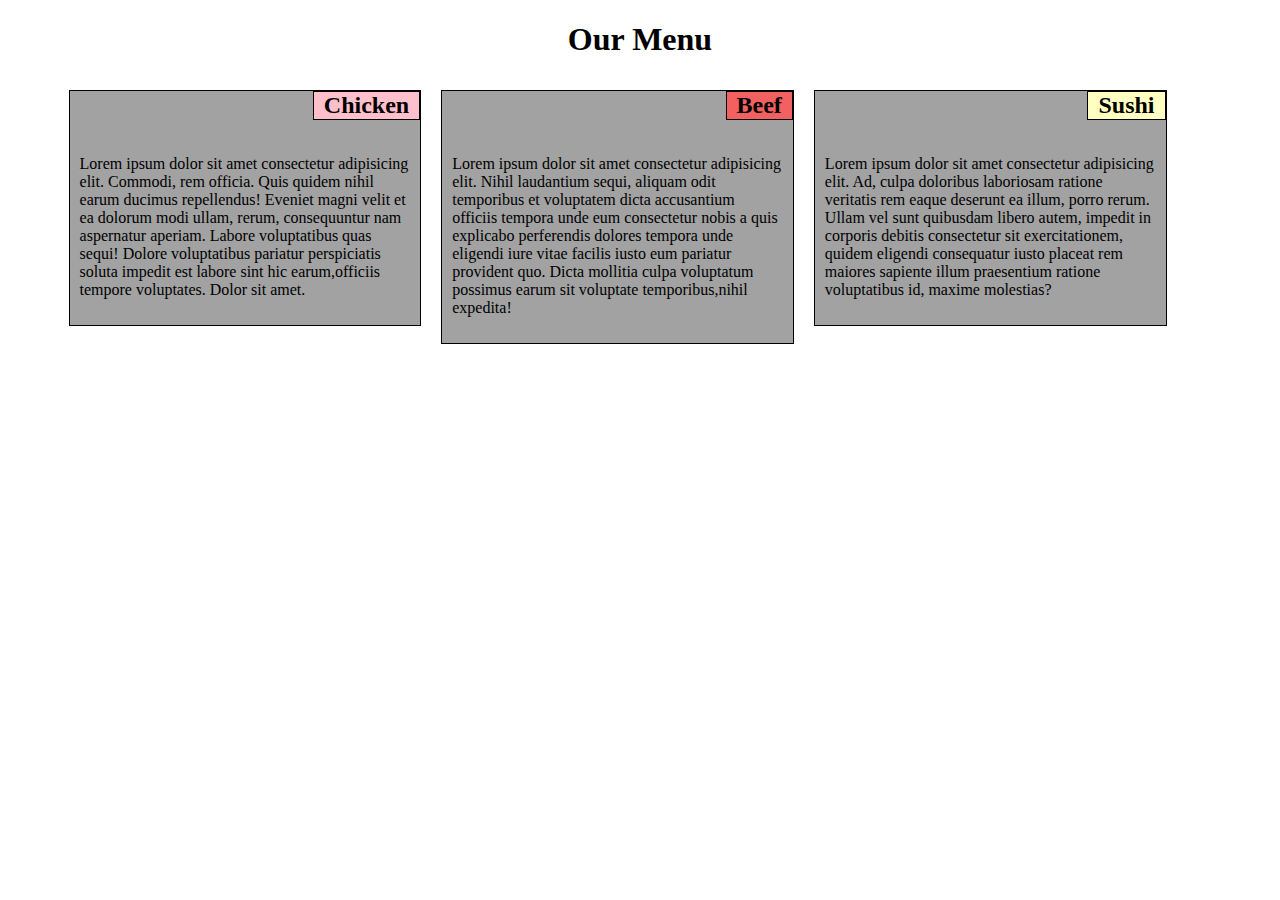
<file: Module-2solution/index.html>
<!DOCTYPE html>
<html lang="en">
<head>
    <meta charset="UTF-8">
    <meta name="viewport" content="width=device-width, initial-scale=1">
    <title>Module-2 Solution</title>
    <link rel="stylesheet" href="style.css">
</head>
<body>
    <h1>Our Menu</h1>
    <div class="container">
            
            <div class="col-1">
                <h2><span id="t1">Chicken</span></h2><br>
              <p>Lorem ipsum dolor sit amet consectetur adipisicing elit. Commodi, rem officia. Quis quidem nihil earum ducimus repellendus! Eveniet magni velit et ea dolorum modi ullam, rerum, consequuntur nam aspernatur aperiam. Labore voluptatibus quas sequi! Dolore voluptatibus pariatur perspiciatis soluta impedit est labore sint hic earum,officiis tempore voluptates. Dolor sit amet. </p></div>
            <div class="col-2">
                <h2><span id="t2">Beef</span></h2><br>
               <p>Lorem ipsum dolor sit amet consectetur adipisicing elit. Nihil laudantium sequi, aliquam odit temporibus et voluptatem dicta accusantium officiis tempora unde eum consectetur nobis a quis explicabo perferendis dolores tempora unde eligendi iure vitae facilis iusto  eum pariatur provident quo. Dicta mollitia culpa voluptatum possimus earum sit voluptate temporibus,nihil expedita!</p></div>

            <div class="col-3">
                <h2><span id="t3">Sushi</span></h2><br>
                <p>Lorem ipsum dolor sit amet consectetur adipisicing elit. Ad, culpa doloribus laboriosam ratione veritatis rem eaque deserunt ea illum, porro rerum. Ullam vel sunt quibusdam libero autem, impedit in corporis debitis consectetur sit exercitationem, quidem eligendi consequatur iusto placeat rem maiores sapiente illum praesentium ratione voluptatibus id, maxime molestias?</p>
            </div>
    </div>
            
</body>
</html>
</file>
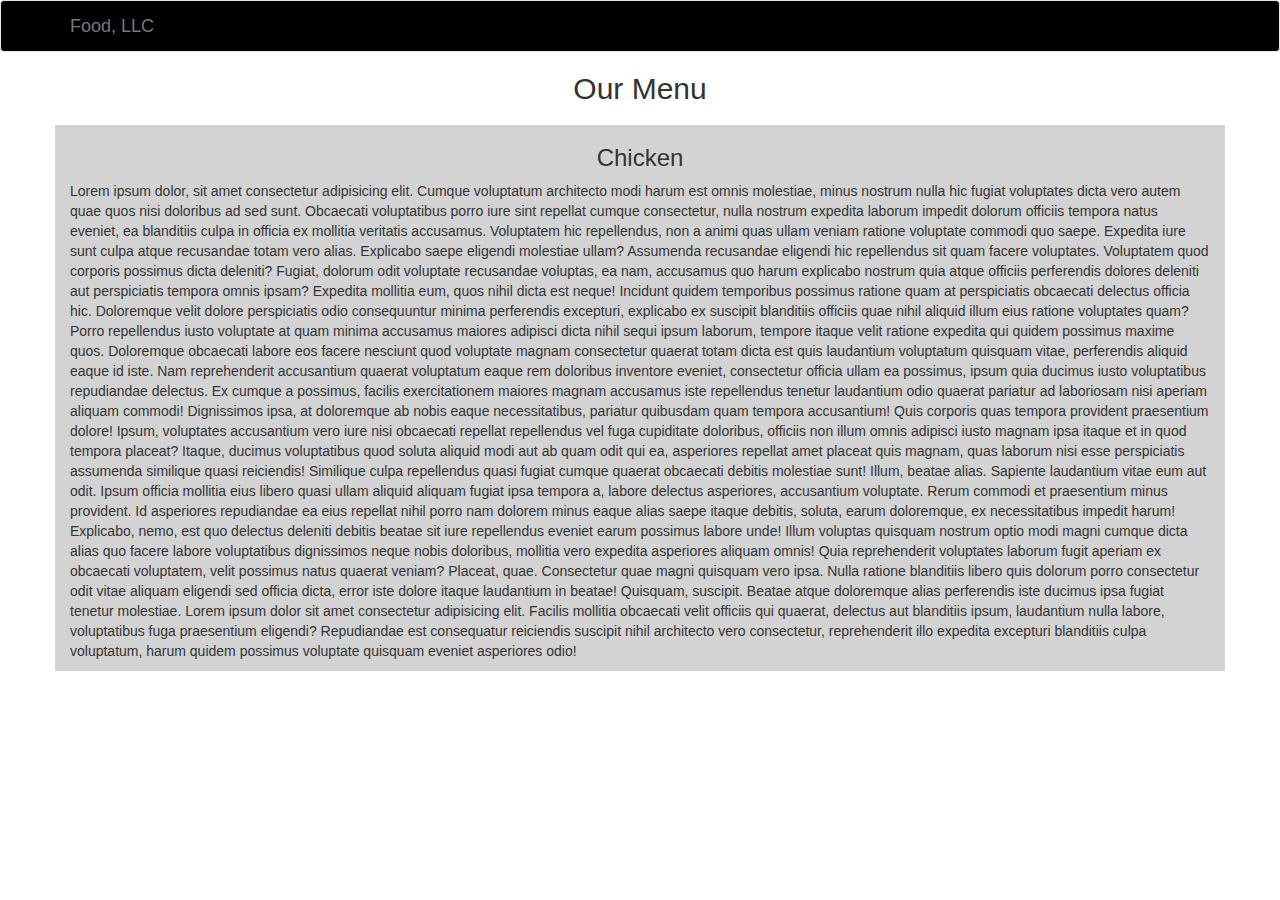
<file: Module-3 solution/index.html>
<!doctype html>
<html lang="en">
<head>
  <meta charset="utf-8">
  <meta name="viewport" content="width=device-width, initial-scale=1">
  <!-- Bootstrap CSS -->
  <link rel="stylesheet" href="https://maxcdn.bootstrapcdn.com/bootstrap/3.3.7/css/bootstrap.min.css">
 <link rel="stylesheet" href="styles.css">
</head>
<body>
  <nav class="navbar navbar-default">
    <div class="container">
      <div class="navbar-header">
        <button type="button" class="navbar-toggle collapsed" data-toggle="collapse" data-target="#navbarMenu">
          <span class="sr-only">Toggle navigation</span>
          <span class="icon-bar"></span>
          <span class="icon-bar"></span>
          <span class="icon-bar"></span>
        </button>
        <a class="navbar-brand" href="#">Food, LLC</a>
      </div>
      <div class="collapse navbar-collapse" id="navbarMenu">
        <!-- Mobile view dropdown menu -->
        <ul class="nav navbar-nav visible-xs">
              <li class="nav-item"><a href="#">Chicken</a></li>
              <li class="nav-item"><a href="#">Beef</a></li>
              <li class="nav-item"><a href="#">Sushi</a></li>
            </ul>
        </div>
    </div>
  </nav>
  <h2 class="text-center menu-text">Our Menu</h2>
  <div class="container">
      <div class="row">
          <div class="col-xs-12  tall-section">
          <h3 class="text-center">Chicken</h3>
          <p>Lorem ipsum dolor, sit amet consectetur adipisicing elit. Cumque voluptatum architecto modi harum est omnis molestiae, minus nostrum nulla hic fugiat voluptates dicta vero autem quae quos nisi doloribus ad sed sunt. Obcaecati voluptatibus porro iure sint repellat cumque consectetur, nulla nostrum expedita laborum impedit dolorum officiis tempora natus eveniet, ea blanditiis culpa in officia ex mollitia veritatis accusamus. Voluptatem hic repellendus, non a animi quas ullam veniam ratione voluptate commodi quo saepe. Expedita iure sunt culpa atque recusandae totam vero alias. Explicabo saepe eligendi molestiae ullam? Assumenda recusandae eligendi hic repellendus sit quam facere voluptates. Voluptatem quod corporis possimus dicta deleniti? Fugiat, dolorum odit voluptate recusandae voluptas, ea nam, accusamus quo harum explicabo nostrum quia atque officiis perferendis dolores deleniti aut perspiciatis tempora omnis ipsam? Expedita mollitia eum, quos nihil dicta est neque! Incidunt quidem temporibus possimus ratione quam at perspiciatis obcaecati delectus officia hic. Doloremque velit dolore perspiciatis odio consequuntur minima perferendis excepturi, explicabo ex suscipit blanditiis officiis quae nihil aliquid illum eius ratione voluptates quam? Porro repellendus iusto voluptate at quam minima accusamus maiores adipisci dicta nihil sequi ipsum laborum, tempore itaque velit ratione expedita qui quidem possimus maxime quos. Doloremque obcaecati labore eos facere nesciunt quod voluptate magnam consectetur quaerat totam dicta est quis laudantium voluptatum quisquam vitae, perferendis aliquid eaque id iste. Nam reprehenderit accusantium quaerat voluptatum eaque rem doloribus inventore eveniet, consectetur officia ullam ea possimus, ipsum quia ducimus iusto voluptatibus repudiandae delectus. Ex cumque a possimus, facilis exercitationem maiores magnam accusamus iste repellendus tenetur laudantium odio quaerat pariatur ad laboriosam nisi aperiam aliquam commodi! Dignissimos ipsa, at doloremque ab nobis eaque necessitatibus, pariatur quibusdam quam tempora accusantium! Quis corporis quas tempora provident praesentium dolore! Ipsum, voluptates accusantium vero iure nisi obcaecati repellat repellendus vel fuga cupiditate doloribus, officiis non illum omnis adipisci iusto magnam ipsa itaque et in quod tempora placeat? Itaque, ducimus voluptatibus quod soluta aliquid modi aut ab quam odit qui ea, asperiores repellat amet placeat quis magnam, quas laborum nisi esse perspiciatis assumenda similique quasi reiciendis! Similique culpa repellendus quasi fugiat cumque quaerat obcaecati debitis molestiae sunt! Illum, beatae alias. Sapiente laudantium vitae eum aut odit. Ipsum officia mollitia eius libero quasi ullam aliquid aliquam fugiat ipsa tempora a, labore delectus asperiores, accusantium voluptate. Rerum commodi et praesentium minus provident. Id asperiores repudiandae ea eius repellat nihil porro nam dolorem minus eaque alias saepe itaque debitis, soluta, earum doloremque, ex necessitatibus impedit harum! Explicabo, nemo, est quo delectus deleniti debitis beatae sit iure repellendus eveniet earum possimus labore unde! Illum voluptas quisquam nostrum optio modi magni cumque dicta alias quo facere labore voluptatibus dignissimos neque nobis doloribus, mollitia vero expedita asperiores aliquam omnis! Quia reprehenderit voluptates laborum fugit aperiam ex obcaecati voluptatem, velit possimus natus quaerat veniam? Placeat, quae. Consectetur quae magni quisquam vero ipsa. Nulla ratione blanditiis libero quis dolorum porro consectetur odit vitae aliquam eligendi sed officia dicta, error iste dolore itaque laudantium in beatae! Quisquam, suscipit. Beatae atque doloremque alias perferendis iste ducimus ipsa fugiat tenetur molestiae. Lorem ipsum dolor sit amet consectetur adipisicing elit. Facilis mollitia obcaecati velit officiis qui quaerat, delectus aut blanditiis ipsum, laudantium nulla labore, voluptatibus fuga praesentium eligendi? Repudiandae est consequatur reiciendis suscipit nihil architecto vero consectetur, reprehenderit illo expedita excepturi blanditiis culpa voluptatum, harum quidem possimus voluptate quisquam eveniet asperiores odio! </p>
          </div>
      </div>
  </div>
  <!-- Bootstrap JavaScript (jQuery and Bootstrap JS) -->
  <script src="https://code.jquery.com/jquery-3.2.1.min.js"></script>
  <script src="https://maxcdn.bootstrapcdn.com/bootstrap/3.3.7/js/bootstrap.min.js"></script>
</body>
</html>
</file>
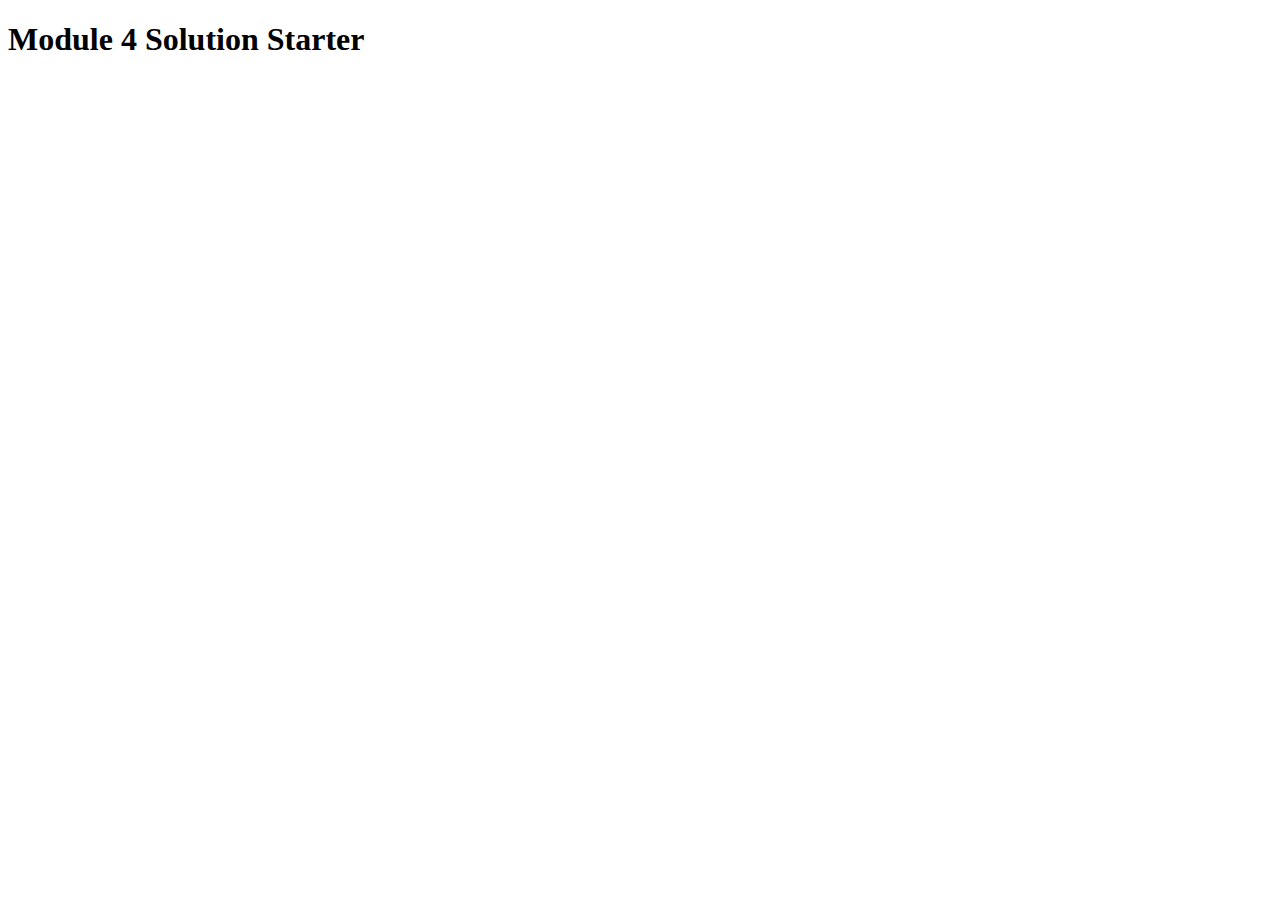
<file: Module-4 Solution/index.html>
<!DOCTYPE html>
<html>
<head>
  <meta charset="utf-8">
  <title></title>
  <script src="SpeakHello.js"></script>
  <script src="SpeakGoodBye.js"></script>
  <script src="script.js"></script>
</head>
<body>
  <h1>Module 4 Solution Starter</h1>
</body>
</html>
</file>
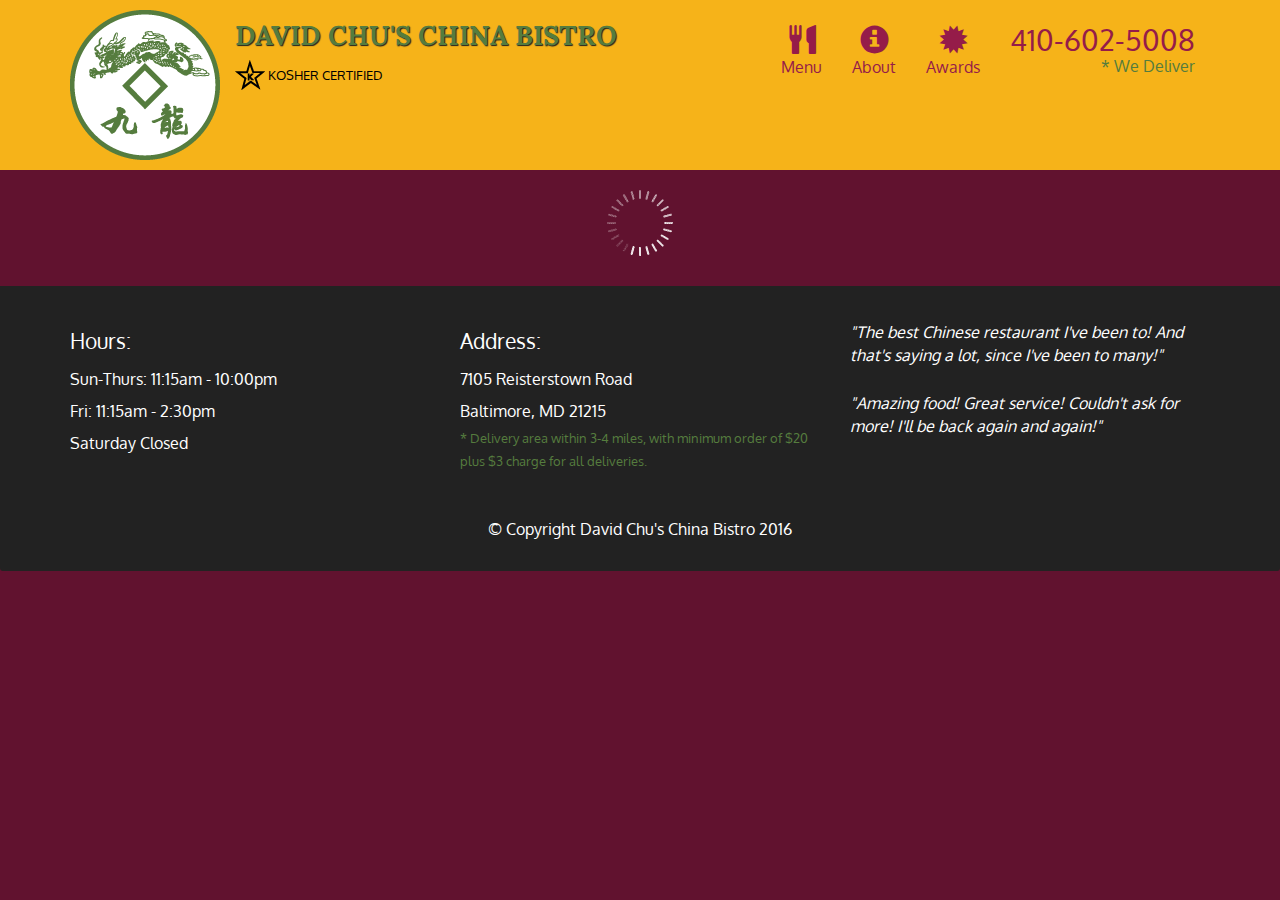
<file: Module-5 Solution/index.html>
<!doctype html>
<html lang="en">
  <head>
    <meta charset="utf-8">
    <meta http-equiv="X-UA-Compatible" content="IE=edge">
    <meta name="viewport" content="width=device-width, initial-scale=1">
    <title>David Chu's China Bistro</title>
    <link rel="stylesheet" href="css/bootstrap.min.css">
    <link rel="stylesheet" href="css/styles.css">
    <link href='https://fonts.googleapis.com/css?family=Oxygen:400,300,700' rel='stylesheet' type='text/css'>
    <link href='https://fonts.googleapis.com/css?family=Lora' rel='stylesheet' type='text/css'>
  </head>
<body>
  <header>
    <nav id="header-nav" class="navbar navbar-default">
      <div class="container">
        <div class="navbar-header">
          <a href="index.html" class="pull-left visible-md visible-lg">
            <div id="logo-img" alt="Logo image"></div>
          </a>

          <div class="navbar-brand">
            <a href="index.html"><h1>David Chu's China Bistro</h1></a>
            <p>
              <img src="images/star-k-logo.png" alt="Kosher certification">
              <span>Kosher Certified</span>
            </p>
          </div>

          <button id="navbarToggle" type="button" class="navbar-toggle collapsed" data-toggle="collapse" data-target="#collapsable-nav" aria-expanded="false">
            <span class="sr-only">Toggle navigation</span>
            <span class="icon-bar"></span>
            <span class="icon-bar"></span>
            <span class="icon-bar"></span>
          </button>
        </div>
        
        <div id="collapsable-nav" class="collapse navbar-collapse">
           <ul id="nav-list" class="nav navbar-nav navbar-right">
            <li id="navHomeButton" class="visible-xs active">
              <a href="index.html">
                <span class="glyphicon glyphicon-home"></span> Home</a>
            </li>
            <li id="navMenuButton">
              <a href="#" onclick="$dc.loadMenuCategories();">
                <span class="glyphicon glyphicon-cutlery"></span><br class="hidden-xs"> Menu</a>
            </li>
            <li>
              <a href="#">
                <span class="glyphicon glyphicon-info-sign"></span><br class="hidden-xs"> About</a>
            </li>
            <li>
              <a href="#">
                <span class="glyphicon glyphicon-certificate"></span><br class="hidden-xs"> Awards</a>
            </li>
            <li id="phone" class="hidden-xs">
              <a href="tel:410-602-5008">
                <span>410-602-5008</span></a><div>* We Deliver</div>
            </li>
          </ul><!-- #nav-list -->
        </div><!-- .collapse .navbar-collapse -->
      </div><!-- .container -->
    </nav><!-- #header-nav -->
  </header>

  <div id="call-btn" class="visible-xs">
    <a class="btn" href="tel:410-602-5008">
    <span class="glyphicon glyphicon-earphone"></span>
    410-602-5008
    </a>
  </div>
  <div id="xs-deliver" class="text-center visible-xs">* We Deliver</div>

  <div id="main-content" class="container"></div>

  <footer class="panel-footer">
    <div class="container">
      <div class="row">
        <section id="hours" class="col-sm-4">
          <span>Hours:</span><br>
          Sun-Thurs: 11:15am - 10:00pm<br>
          Fri: 11:15am - 2:30pm<br>
          Saturday Closed
          <hr class="visible-xs">
        </section>
        <section id="address" class="col-sm-4">
          <span>Address:</span><br>
          7105 Reisterstown Road<br>
          Baltimore, MD 21215
          <p>* Delivery area within 3-4 miles, with minimum order of $20 plus $3 charge for all deliveries.</p>
          <hr class="visible-xs">
        </section>
        <section id="testimonials" class="col-sm-4">
          <p>"The best Chinese restaurant I've been to! And that's saying a lot, since I've been to many!"</p>
          <p>"Amazing food! Great service! Couldn't ask for more! I'll be back again and again!"</p>
        </section>
      </div>
      <div class="text-center">&copy; Copyright David Chu's China Bistro 2016</div>
    </div>
  </footer>

  <!-- jQuery (Bootstrap JS plugins depend on it) -->
  <script src="js/jquery-2.1.4.min.js"></script>
  <script src="js/bootstrap.min.js"></script>
  <script src="js/ajax-utils.js"></script>
  <script src="js/script.js"></script>
</body>
</html>
</file>
<file: Module-2solution/style.css>
*{
                box-sizing: border-box;
            }
           /*Media queries*/
            /* For desktop view */
        @media only screen and (min-width: 991px) 
        {
            .col-1, .col-2, .col-3
            {
                width: 30%;
            }
        }

           /*for tablet view*/
           @media screen and (min-width: 768px) and (max-width: 991px) 
           {
            .col-1{width:46%;}
            .col-2{width:46%;}
            .col-3{width:98%;}
            }
            /*for mobile view*/
           @media only screen and (max-width: 767px) 
           {
            .col-1{width:99%;}
            .col-2{width:99%;}
            .col-3{width:99%;}
           }
            .col-1,.col-2,.col-3
            {   
                float:left;
                border:1px solid black;
                position:relative;
                padding:10px; 
                margin:10px;
                background-color:rgb(162, 162, 162);
                text-align:left;
            }
            .container
            {
                margin-left:4%;
                margin-right:3%;
            }
            
            #t1,#t2,#t3{
                border:1px solid black;
                padding-left: 10px;
                padding-right:10px;         
                position:absolute;
                top:0px;
                right:0px;
                }
                #t1{
                    background-color:pink;
                }
                #t2{
                    background-color: rgb(242, 96, 96);
                }
                #t3{
                    background-color:rgb(255, 255, 194);
                }
                h1{
                    text-align: center;
                }
</file>
<file: Module-3 solution/styles.css>
.navbar
{
  background-color: black;
}
.navbar-collapse.collapse.in {
  display: block;
  z-index:1000;
  padding-left: 0%;
  padding-right:0%;
}
.navbar-nav {
  float: none;
  margin: 0;
  text-align: center;
  
}
.navbar-default .navbar-nav {
  position:relative;
  width: 100%;
  left: 0;
  background-color:beige;
  z-index:1000;
}
.nav-item
{
  border:1px solid black;
  padding:0%;
  
}

.navbar-brand.bg-dark {
  background-color: black;
  color: white; /* Optional: Set text color to white */
}
.menu-text
{
  margin: 20px;
}
.tall-section
{
  
  background-color: lightgray;
}
</file>
<file: Module-5 Solution/css/styles.css>
body {
  font-size: 16px;
  color: #fff;
  background-color: #61122f;
  font-family: 'Oxygen', sans-serif;
}

/** HEADER **/
#header-nav {
  background-color: #f6b319;
  border-radius: 0;
  border: 0;
}

#logo-img {
  background: url('../images/restaurant-logo_large.png') no-repeat;
  width: 150px;
  height: 150px;
  margin: 10px 15px 10px 0;
}

.navbar-brand {
  padding-top: 25px;
}
.navbar-brand h1 { /* Restaurant name */
  font-family: 'Lora', serif;
  color: #557c3e;
  font-size: 1.5em;
  text-transform: uppercase;
  font-weight: bold;
  text-shadow: 1px 1px 1px #222;
  margin-top: 0;
  margin-bottom: 0;
  line-height: .75;
}
.navbar-brand a:hover, .navbar-brand a:focus {
  text-decoration: none;
}
.navbar-brand p { /* Kosher cert */
  color: #000;
  text-transform: uppercase;
  font-size: .7em;
  margin-top: 15px;
}
.navbar-brand p span { /* Star-K */
  vertical-align: middle;
}

#nav-list {
  margin-top: 10px;
}
#nav-list a {
  color: #951C49;
  text-align: center;
}
#nav-list a:hover {
  background: #E7E7E7;
}
#nav-list a span {
  font-size: 1.8em;
}

#phone {
  margin-top: 5px;
}
#phone a { /* Phone number */
  text-align: right;
  padding-bottom: 0;
}
#phone div { /* We Deliver */
  color: #557c3e;
  text-align: right;
  padding-right: 15px;
}

.navbar-header button.navbar-toggle, .navbar-header .icon-bar {
  border: 1px solid #61122f;
}
.navbar-header button.navbar-toggle {
  clear: both;
  margin-top: -30px;
}
/* END HEADER */

/* FOOTER */
.panel-footer {
  margin-top: 30px;
  padding-top: 35px;
  padding-bottom: 30px;
  background-color: #222;
  border-top: 0;
}
.panel-footer div.row {
  margin-bottom: 35px;
}
#hours, #address {
  line-height: 2;
}
#hours > span, #address > span {
  font-size: 1.3em;
}
#address p {
  color: #557c3e;
  font-size: .8em;
  line-height: 1.8;
}
#testimonials {
  font-style: italic;
}
#testimonials p:nth-child(2) {
  margin-top: 25px;
}
/* END FOOTER */



/* HOME PAGE */
.container .jumbotron {
  box-shadow: 0 0 50px #3F0C1F;
  border: 2px solid #3F0C1F;
}

#menu-tile, #specials-tile, #map-tile {
  height: 250px;
  width: 100%;
  margin-bottom: 15px;
  position: relative;
  border: 2px solid #3F0C1F;
  overflow: hidden;
}
#menu-tile:hover, #specials-tile:hover, #map-tile:hover {
  box-shadow: 0 1px 5px 1px #cccccc;
}
#menu-tile {
  background: url('../images/menu-tile.jpg') no-repeat;
  background-position: center;
}
#specials-tile {
  background: url('../images/specials-tile.jpg') no-repeat;
  background-position: center;
}
#menu-tile span, #specials-tile span, #map-tile span {
  position: absolute;
  bottom: 0;
  right: 0;
  width: 100%;
  text-align: center;
  font-size: 1.6em;
  text-transform: uppercase;
  background-color: #000;
  color: #fff;
  opacity: .8;
}
/* END HOME PAGE */

/* MENU CATEGORIES PAGE */
.category-tile { 
  position: relative;
  border: 2px solid #3F0C1F;
  overflow: hidden;
  width: 200px;
  height: 200px;
  margin: 0 auto 15px;
}
.category-tile span {
  position: absolute;
  bottom: 0;
  right: 0;
  width: 100%;
  text-align: center;
  font-size: 1.2em;
  text-transform: uppercase;
  background-color: #000;
  color: #fff;
  opacity: .8;
}
.category-tile:hover {
  box-shadow: 0 1px 5px 1px #cccccc;
}

#menu-categories-title + div {
  margin-bottom: 50px;
}
/* END MENU CATEGORIES PAGE */

/* SINGLE CATEGORY PAGE */
.menu-item-tile {
  margin-bottom: 25px;
}
.menu-item-tile hr {
  width: 80%;
}
.menu-item-tile .menu-item-price {
  font-size: 1.1em;
  text-align: right;
  margin-top: -15px;
  margin-right: -15px;
}
.menu-item-tile .menu-item-price span {
  font-size: .6em;
}
.menu-item-photo {
  position: relative;
  border: 2px solid #3F0C1F; 
  overflow: hidden;
  padding: 0;
  margin-right: -15px;
  margin-left: auto;
  margin-bottom: 20px;
  max-width: 250px;
}
.menu-item-photo div {
  position: absolute;
  bottom: 0;
  right: 0;
  width: 80px;
  background-color: #557c3e;
  text-align: center;
}
.menu-item-description {
  padding-right: 30px;
}
h3.menu-item-title {
  margin: 0 0 10px;
}
.menu-item-details {
  font-size: .9em;
  font-style: italic;
}
/* END SINGLE CATEGORY PAGE */


/********** Large devices only **********/
@media (min-width: 1200px) {
  .container .jumbotron {
    background: url('../images/jumbotron_1200.jpg') no-repeat;
    height: 675px;
  }
}

/********** Medium devices only **********/
@media (min-width: 992px) and (max-width: 1199px) {
  /* Header */
  #logo-img {
    background: url('../images/restaurant-logo_medium.png') no-repeat;
    width: 100px;
    height: 100px;
    margin: 5px 5px 5px 0;
  }
  /* End Header */

  /* Home Page */
  .container .jumbotron {
    background: url('../images/jumbotron_992.jpg') no-repeat;
    height: 558px;
  }
  /* End Home Page */
}

/********** Small devices only **********/
@media (min-width: 768px) and (max-width: 991px) {
  /* Home Page */
  .container .jumbotron {
    background: url('../images/jumbotron_768.jpg') no-repeat;
    height: 432px;
  }
  /* End Home Page */
}

/********** Extra small devices only **********/
@media (max-width: 767px) {
  /* Header */
  .navbar-brand {
    padding-top: 10px;
    height: 80px;
  }
  .navbar-brand h1 { /* Restaurant name */
    padding-top: 10px;
    font-size: 5vw; /* 1vw = 1% of viewport width */
  }
  .navbar-brand p { /* Kosher cert */
    font-size: .6em;
    margin-top: 12px;
  }
  .navbar-brand p img { /* Star-K */
    height: 20px;
  }

  #collapsable-nav a { /* Collapsed nav menu text */
    font-size: 1.2em;
  }
  #collapsable-nav a span { /* Collapsed nav menu glyph */
    font-size: 1em;
    margin-right: 5px;
  }

  #call-btn > a {
    font-size: 1.5em;
    display: block;
    margin: 0 20px;
    padding: 10px;
    border: 2px solid #fff;
    background-color: #f6b319;
    color: #951c49;
  }
  #xs-deliver {
    margin-top: 5px;
    font-size: .7em;
    letter-spacing: .1em;
    text-transform: uppercase;
  }
  /* End Header */

  /* Footer */
  .panel-footer section {
    margin-bottom: 30px;
    text-align: center;
  }
  .panel-footer section:nth-child(3) {
    margin-bottom: 0; /* margin already exists on the whole row */
  }
  .panel-footer section hr {
    width: 50%;
  }
  /* End Footer */

  /* Home Page */
  .container .jumbotron {
    margin-top: 30px;
    padding: 0;
  }
  #menu-tile, #specials-tile {
    width: 360px;
    margin: 0 auto 15px;
  }

  .menu-item-photo {
    margin-right: auto;
  }
  .menu-item-tile .menu-item-price {
    text-align: center;
  }
  .menu-item-description {
    text-align: center;;
  }
}


/********** Super extra small devices Only :-) (e.g., iPhone 4) **********/
@media (max-width: 479px) {
  /* Header */
  .navbar-brand h1 { /* Restaurant name */
    padding-top: 5px;
    font-size: 6vw;
  }
  /* End Header */
  
  /* Home page */
  #menu-tile, #specials-tile {
    width: 280px;
    margin: 0 auto 15px;
  }

  .col-xxs-12 {
    position: relative;
    min-height: 1px;
    padding-right: 15px;
    padding-left: 15px;
    float: left;
    width: 100%;
  }
}
</file>
